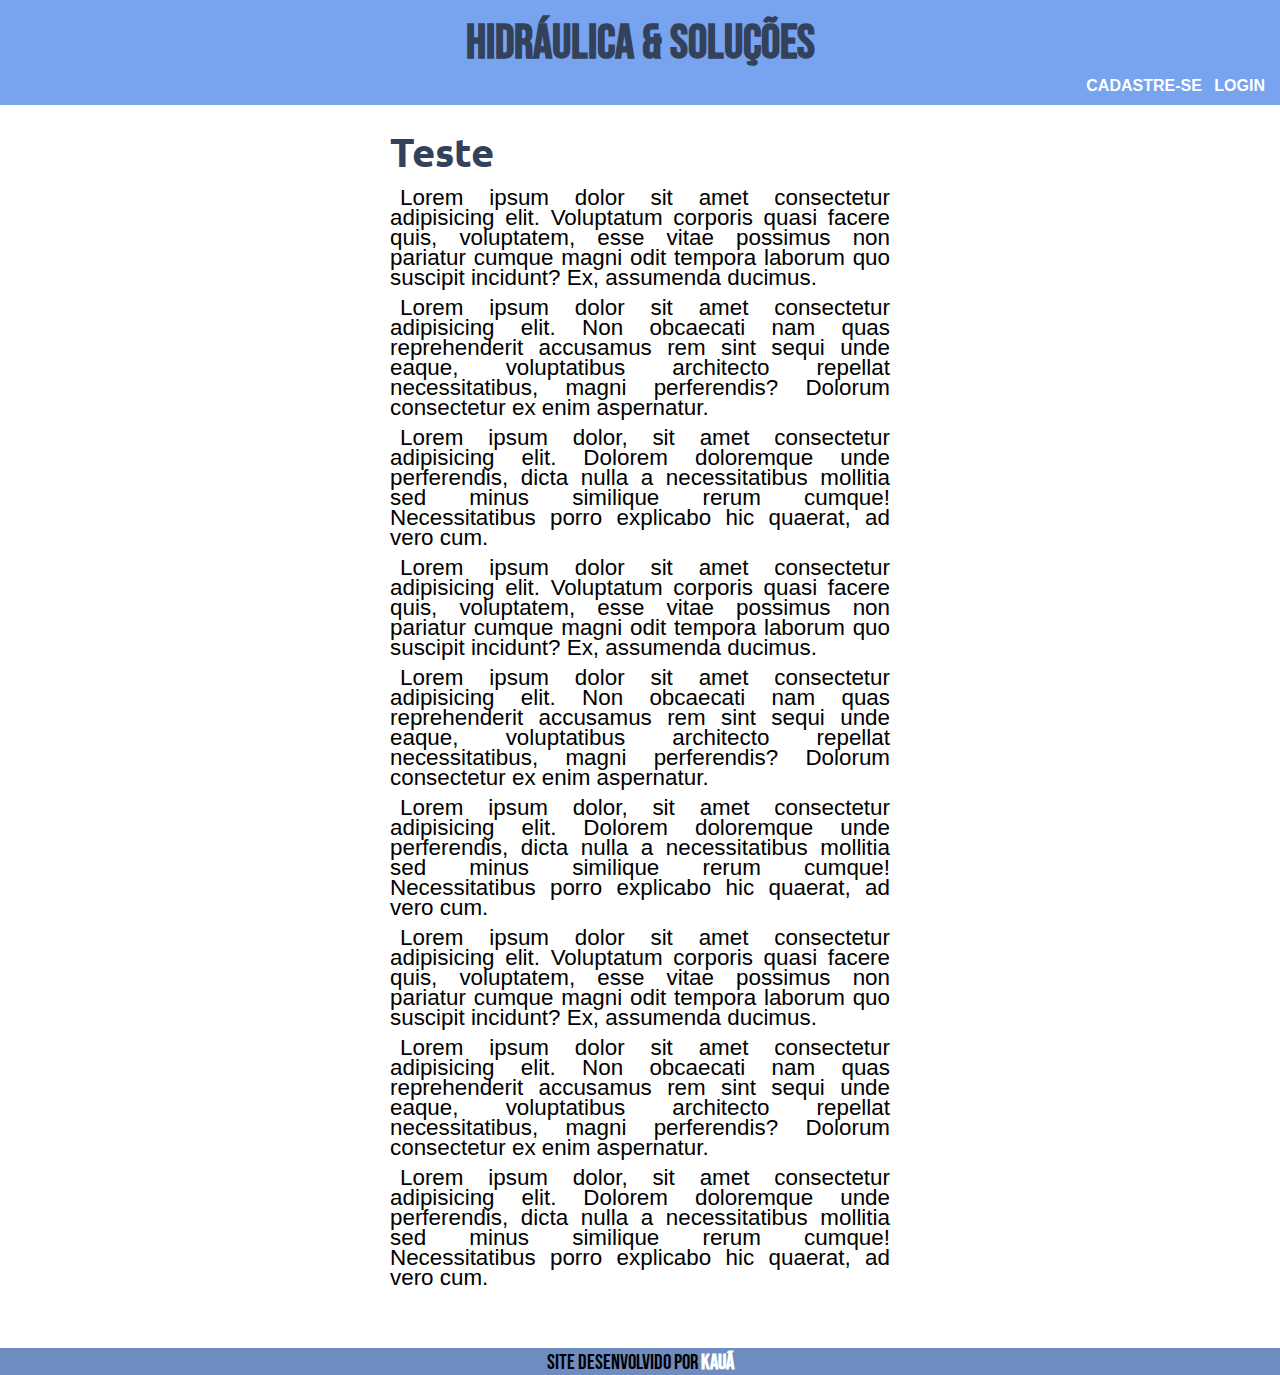
<file: index.html>
<!DOCTYPE html>
<html lang="pt-br">
<head>
    <meta charset="UTF-8">
    <meta http-equiv="X-UA-Compatible" content="IE=edge">
    <meta name="viewport" content="width=device-width, initial-scale=1.0">
    <title>Home</title>
    <link rel="stylesheet" href="style/login.css">
</head>
<body>
    <header>
        <h1>Hidráulica & soluções</h1>
        <nav id="nav1">
            <a href="navgation/cadastro.html"> CADASTRE-SE</a>
            <a href="navgation/login.html"> LOGIN </a>
        </nav>
    </header>

    <main>

        <article id="artc1">
            <h1> Teste</h1>
            <p>Lorem ipsum dolor sit amet consectetur adipisicing elit. Voluptatum corporis quasi facere quis, voluptatem, esse vitae possimus non pariatur cumque magni odit tempora laborum quo suscipit incidunt? Ex, assumenda ducimus.</p>
            <p>Lorem ipsum dolor sit amet consectetur adipisicing elit. Non obcaecati nam quas reprehenderit accusamus rem sint sequi unde eaque, voluptatibus architecto repellat necessitatibus, magni perferendis? Dolorum consectetur ex enim aspernatur.</p>
            <p>Lorem ipsum dolor, sit amet consectetur adipisicing elit. Dolorem doloremque unde perferendis, dicta nulla a necessitatibus mollitia sed minus similique rerum cumque! Necessitatibus porro explicabo hic quaerat, ad vero cum.</p>
            <p>Lorem ipsum dolor sit amet consectetur adipisicing elit. Voluptatum corporis quasi facere quis, voluptatem, esse vitae possimus non pariatur cumque magni odit tempora laborum quo suscipit incidunt? Ex, assumenda ducimus.</p>
            <p>Lorem ipsum dolor sit amet consectetur adipisicing elit. Non obcaecati nam quas reprehenderit accusamus rem sint sequi unde eaque, voluptatibus architecto repellat necessitatibus, magni perferendis? Dolorum consectetur ex enim aspernatur.</p>
            <p>Lorem ipsum dolor, sit amet consectetur adipisicing elit. Dolorem doloremque unde perferendis, dicta nulla a necessitatibus mollitia sed minus similique rerum cumque! Necessitatibus porro explicabo hic quaerat, ad vero cum.</p>
            <p>Lorem ipsum dolor sit amet consectetur adipisicing elit. Voluptatum corporis quasi facere quis, voluptatem, esse vitae possimus non pariatur cumque magni odit tempora laborum quo suscipit incidunt? Ex, assumenda ducimus.</p>
            <p>Lorem ipsum dolor sit amet consectetur adipisicing elit. Non obcaecati nam quas reprehenderit accusamus rem sint sequi unde eaque, voluptatibus architecto repellat necessitatibus, magni perferendis? Dolorum consectetur ex enim aspernatur.</p>
            <p>Lorem ipsum dolor, sit amet consectetur adipisicing elit. Dolorem doloremque unde perferendis, dicta nulla a necessitatibus mollitia sed minus similique rerum cumque! Necessitatibus porro explicabo hic quaerat, ad vero cum.</p>
        </article>
    </main>
    <footer>Site desenvolvido por <a href="https://github.com/kauavitorrodrigues" target="_blank">Kauã</footer>
</body>
</html>
</file>
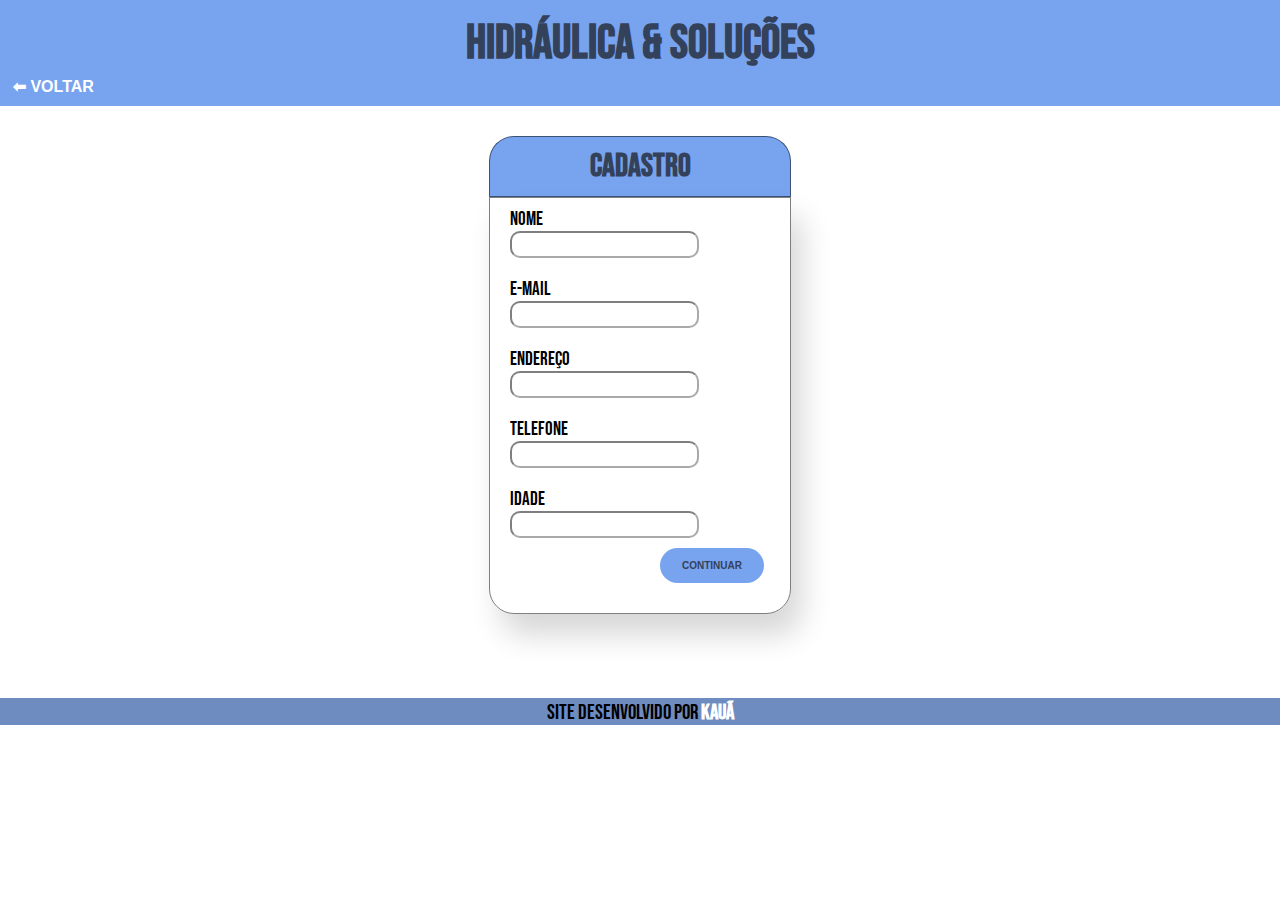
<file: navgation/cadastro.html>
<!DOCTYPE html>
<html lang="Pt-br">
<head>
    <meta charset="UTF-8">
    <meta http-equiv="X-UA-Compatible" content="IE=edge">
    <meta name="viewport" content="width=device-width, initial-scale=1.0">
    <link rel="shortcut icon" href="image/favicon-empresa.ico" type="image/x-icon">
    <link rel="stylesheet" href="../style/login.css">
    <title>Pojeto 01</title>
</head>
<body>
    <header>
        <h1>Hidráulica & soluções</h1>
        <nav>
            <a href="../index.html"> ⬅ VOLTAR</a>
        </nav>
    </header>
   
    <main>
        <div id="cadastro">
            <h1>CADASTRO</h1>
    
        </div>
        <article>
            <ul>
                <li>
                    <p>Nome</p> <input type="text" name="txtnome" id="txtnome">
                </li>
                <li>
                    <p>E-mail</p> <input type="email" name="txtemail" id="txtemail">
                </li>
                <li>
                    <p>Endereço</p> <input type="text" name="txtend" id="txtend">
                </li>
                <li>
                    <p>Telefone</p> <input type="number" name="txttel" id="txttel">
                </li>
                <li>
                    <p>Idade</p><input type="number" name="txtidade" id="txtidade"> <br>
                </li>
            </ul>
            <input id="btn" type="button" value="CONTINUAR" onclick="continuar()">
        </article>
        
        
        
    </main>
    <footer>Site desenvolvido por <a href="https://github.com/kauavitorrodrigues" target="_blank">Kauã</a>
    </footer>
    <script src="cadastro.js"></script>
</body>
</html>
</nav>
</file>
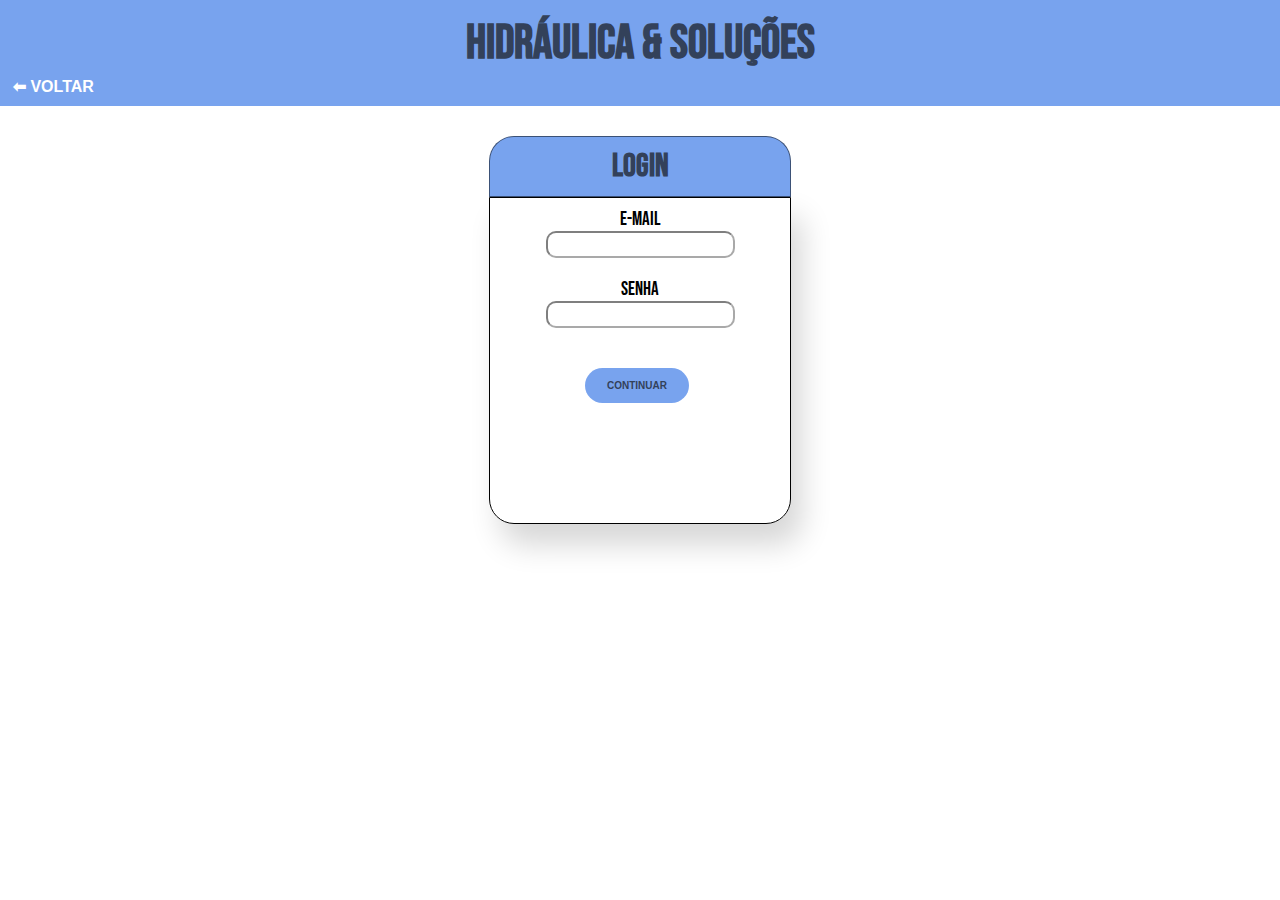
<file: navgation/login.html>
<!DOCTYPE html>
<html lang="Pt-br">
<head>
    <meta charset="UTF-8">
    <meta http-equiv="X-UA-Compatible" content="IE=edge">
    <meta name="viewport" content="width=device-width, initial-scale=1.0">
    <link rel="shortcut icon" href="../image/favicon-empresa.ico" type="image/x-icon">
    <link rel="stylesheet" href="../style/login.css">
    <title>login</title>
</head>
<body>
    <header>
        <h1>Hidráulica & soluções</h1>
        <nav>
            <a href="../index.html"> ⬅ VOLTAR</a>
        </nav>
    </header>
   
    <main>
        <div id="cadastro">
            <h1>login</h1>
    
        </div>
        <article id="artc2">
            <ul>
                <li>
                    <p>E-mail</p> <input type="email" name="txtemail" id="txtemail">
                </li>
                <li>
                    <p>Senha</p><input type="number" name="txtsenha" id="txtsenha">
                </li>
            </ul>
            <input id="btn1" type="button" value="CONTINUAR" onclick="continuar()">
        </article>
        
        
        
    </main>
    <script src="login.js"></script>
</body>
</html>
</nav>
</file>
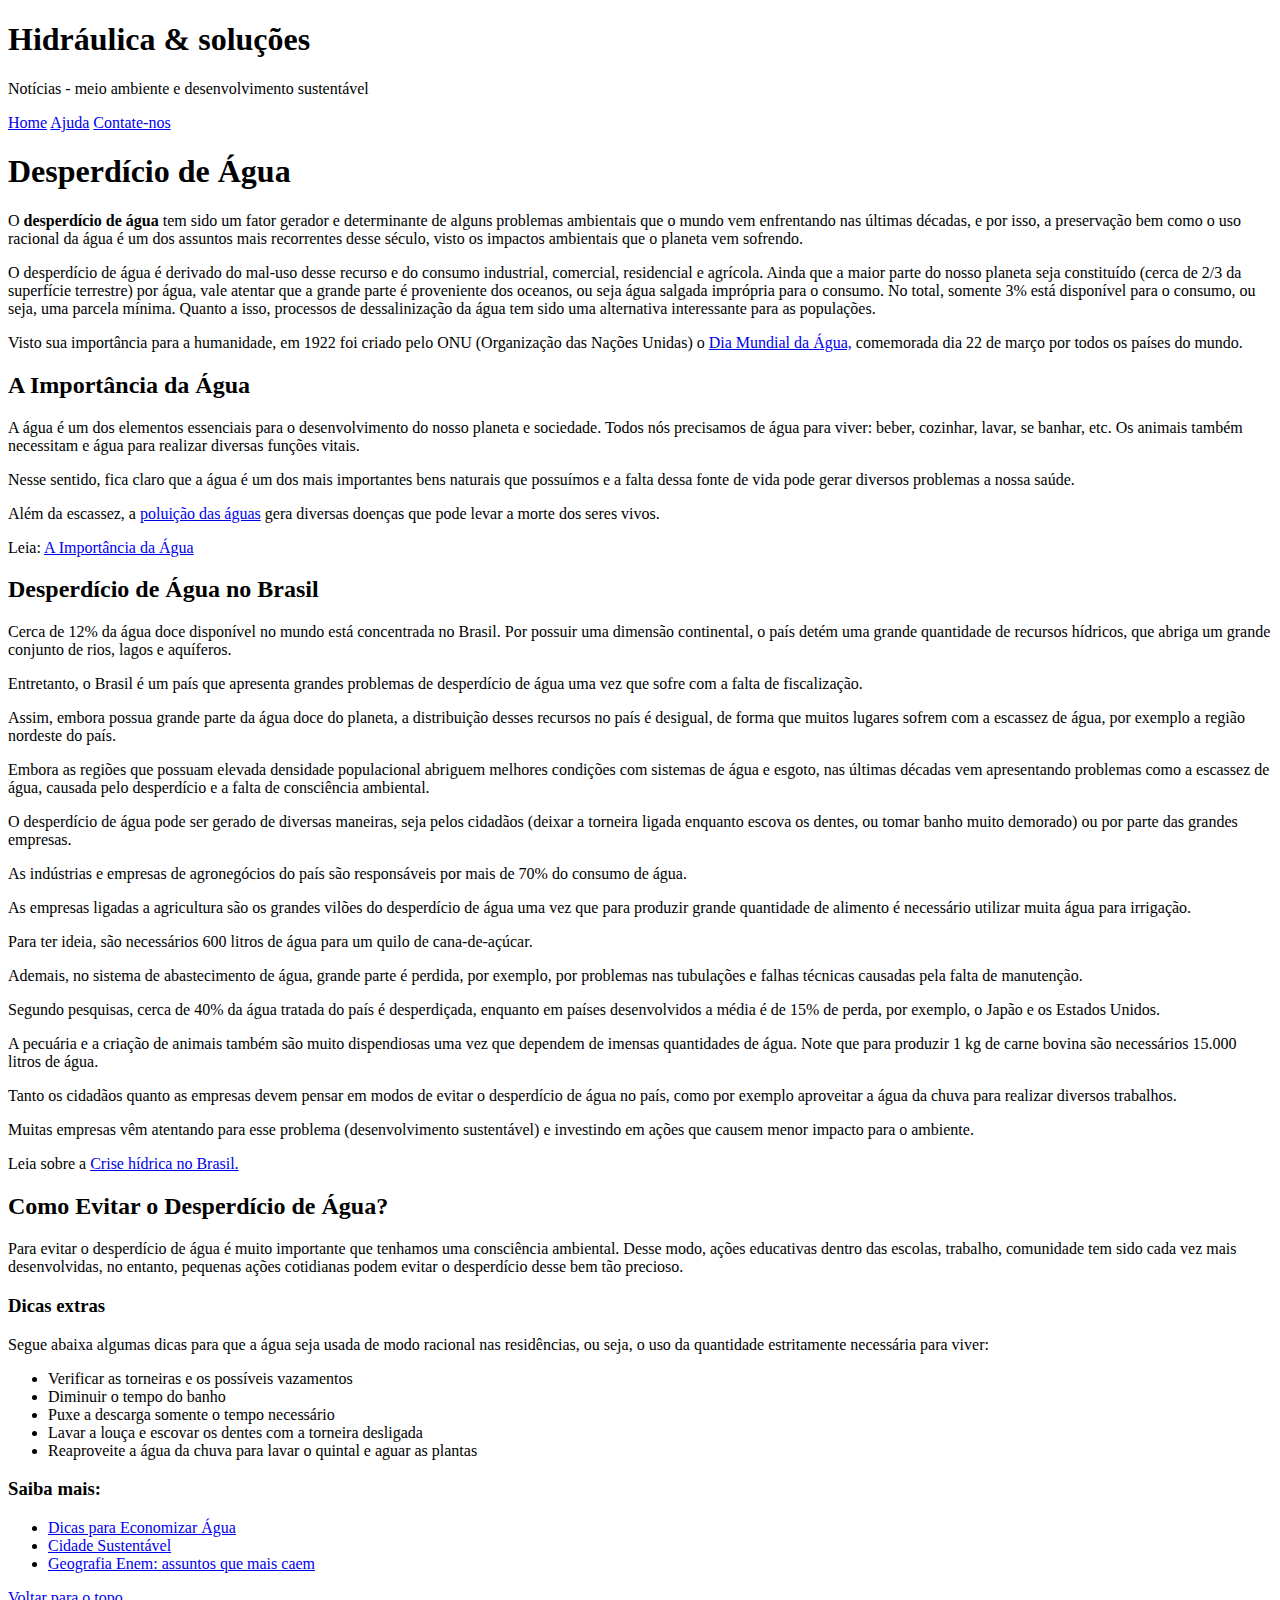
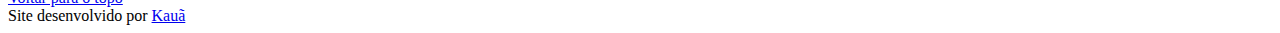
<file: navgation/pesquisa.html>
<!DOCTYPE html>
<html lang="pt-br">
<head>
    <meta charset="UTF-8">
    <meta http-equiv="X-UA-Compatible" content="IE=edge">
    <meta name="viewport" content="width=device-width, initial-scale=1.0">
    <title>Projeto 01</title>
</head>
<body>
    <header>
        <h1>Hidráulica & soluções</h1>
        <p> Notícias - meio ambiente e desenvolvimento sustentável</p>

        <nav>
            <a href="#">Home</a>
            <a href="#">Ajuda</a>
            <a href="#">Contate-nos</a>
        </nav>

    </header>
            
    <main>
        
        <h1>Desperdício de Água</h1>

            <p>
                O <strong>desperdício de água</strong> tem sido um fator gerador e determinante de alguns problemas ambientais que o mundo vem enfrentando nas últimas décadas,
                e por isso, a preservação bem como o uso racional da água é um dos assuntos mais recorrentes desse século, visto os impactos ambientais que o planeta vem sofrendo.
            </p>
            
            <p>
                O desperdício de água é derivado do mal-uso desse recurso e do consumo industrial, comercial, residencial e agrícola.
                
                Ainda que a maior parte do nosso planeta seja constituído (cerca de 2/3 da superfície terrestre) por água, vale atentar que a grande parte é proveniente dos oceanos, ou seja água salgada imprópria para o consumo.
                No total, somente 3% está disponível para o consumo, ou seja, uma parcela mínima. Quanto a isso, processos de dessalinização da água tem sido uma alternativa interessante para as populações.
            </p>
            
            <p>Visto sua importância para a humanidade, em 1922 foi criado pelo ONU (Organização das Nações Unidas) o <a href="#">Dia Mundial da Água,</a> comemorada dia 22 de março por todos os países do mundo.</p>
            
            <h2>A Importância da Água</h2>
                <p>A água é um dos elementos essenciais para o desenvolvimento do nosso planeta e sociedade. Todos nós precisamos de água para viver: beber, cozinhar, lavar, se banhar, etc. Os animais também necessitam e água para realizar diversas funções vitais.</p>
                
                <p>Nesse sentido, fica claro que a água é um dos mais importantes bens naturais que possuímos e a falta dessa fonte de vida pode gerar diversos problemas a nossa saúde.</p>
                
                <p>Além da escassez, a <a href="#">poluição das águas</a> gera diversas doenças que pode levar a morte dos seres vivos.</p>
                
                <p>Leia: <a href="#">A Importância da Água</a></p>
            
            <h2>Desperdício de Água no Brasil</h2>

    
                <p>Cerca de 12% da água doce disponível no mundo está concentrada no Brasil. Por possuir uma dimensão continental, o país detém uma grande quantidade de recursos hídricos, que abriga um grande conjunto de rios, lagos e aquíferos.</p>

                <p>Entretanto, o Brasil é um país que apresenta grandes problemas de desperdício de água uma vez que sofre com a falta de fiscalização.</p>
                
                <p>Assim, embora possua grande parte da água doce do planeta, a distribuição desses recursos no país é desigual, de forma que muitos lugares sofrem com a escassez de água, por exemplo a região nordeste do país.</p>
                
                <p>Embora as regiões que possuam elevada densidade populacional abriguem melhores condições com sistemas de água e esgoto, nas últimas décadas vem apresentando problemas como a escassez de água, causada pelo desperdício e a falta de consciência ambiental.</p>
                
                <p>O desperdício de água pode ser gerado de diversas maneiras, seja pelos cidadãos (deixar a torneira ligada enquanto escova os dentes, ou tomar banho muito demorado) ou por parte das grandes empresas.</p>
                
                <p>As indústrias e empresas de agronegócios do país são responsáveis por mais de 70% do consumo de água.</p>
                
                <p>As empresas ligadas a agricultura são os grandes vilões do desperdício de água uma vez que para produzir grande quantidade de alimento é necessário utilizar muita água para irrigação.</p>
                
                <p>Para ter ideia, são necessários 600 litros de água para um quilo de cana-de-açúcar.</p>
                
                <p>Ademais, no sistema de abastecimento de água, grande parte é perdida, por exemplo, por problemas nas tubulações e falhas técnicas causadas pela falta de manutenção.</p>
                
                <p>Segundo pesquisas, cerca de 40% da água tratada do país é desperdiçada, enquanto em países desenvolvidos a média é de 15% de perda, por exemplo, o Japão e os Estados Unidos.</p>
                
                <p>A pecuária e a criação de animais também são muito dispendiosas uma vez que dependem de imensas quantidades de água. Note que para produzir 1 kg de carne bovina são necessários 15.000 litros de água.</p>
                
                <p>Tanto os cidadãos quanto as empresas devem pensar em modos de evitar o desperdício de água no país, como por exemplo aproveitar a água da chuva para realizar diversos trabalhos.</p>
                
                <p>Muitas empresas vêm atentando para esse problema (desenvolvimento sustentável) e investindo em ações que causem menor impacto para o ambiente.</p>
            
                <p>Leia sobre a <a href="#">Crise hídrica no Brasil.</a></p>
            
                <h2>Como Evitar o Desperdício de Água?</h2>
                <p>Para evitar o desperdício de água é muito importante que tenhamos uma consciência ambiental. Desse modo, ações educativas dentro das escolas, trabalho, comunidade tem sido cada vez mais desenvolvidas, no entanto, pequenas ações cotidianas podem evitar o desperdício desse bem tão precioso.</p>
        
        <aside id="aside1">

            <h3>Dicas extras</h3>

            <p>Segue abaixa algumas dicas para que a água seja usada de modo racional nas residências, ou seja, o uso da quantidade estritamente necessária para viver:</p>
            
            <ul>
                <li> Verificar as torneiras e os possíveis vazamentos</li>
                <li>Diminuir o tempo do banho</li>
                <li>Puxe a descarga somente o tempo necessário</li>
                <li>Lavar a louça e escovar os dentes com a torneira desligada</li>
                <li>Reaproveite a água da chuva para lavar o quintal e aguar as plantas</li>
            </ul>
        </aside>
 
        <aside class="aside2">

            <h3>Saiba mais:</h3>
            <ul>
                <li><a href="#" class="link">Dicas para Economizar Água</a></li>
                <li><a href="#" class="link">Cidade Sustentável</a></li>
                <li><a href="#" class="link">Geografia Enem: assuntos que mais caem</a></li>
            </ul>

        </aside>

        <div class="main"> <a href="#">Voltar para o topo </a> </div>

</main>

<footer>Site desenvolvido por <a href="#">Kauã</a></footer>

</body>
</html>
</file>
<file: style/login.css>
@charset "UTF-8";

@import url('https://fonts.googleapis.com/css2?family=Bebas+Neue&display=swap');

@import url('https://fonts.googleapis.com/css2?family=Merriweather:wght@400;700&display=swap');

@import url('https://fonts.googleapis.com/css2?family=Ubuntu:wght@300;400;500&display=swap');

:root {
   --cor0: #5579b627;
   --cor1: #8cb6ff5b;
   --cor2: #4e86e8c2;
   --cor3: #33415a;
   --cor4: #6e8cc0;

   --fonte-padrao: Arial, Verdana Helvetica, sans-serif;
   --fonte-destaque: 'Bebas Neue', cursive;
   --fonte-subtitulo: 'Merriweather', cursive;
   --fonte-titulos: 'Ubuntu', cursive;
}

* {
    margin: 0px;
    padding: 0px;
}

html {
    scroll-behavior: smooth;
  }

  header {
    background-color: var(--cor2);
    text-align: center;
    padding-bottom: 10px;
}

header > h1 {
    color: var(--cor3);
    font-family: var(--fonte-destaque);
    font-size: 3em;
    padding-top: 15px;
}

nav {
    font-size: 1em;
    font-family: var(--fonte-padrao);
    text-align: left;
    margin: 5px 0px 0px 10px;

}

nav > a {
    color: white;
    font-weight: bold;
    text-decoration: none;
    padding: 1px 5px 10px 3px;
    transition-duration: 0.5s;
}

nav > a:hover {
    text-decoration: underline;
}

#nav1 {
    text-align: right;
    padding-right: 10px;
}

#cadastro {
    border-radius: 25px 25px 0px 0px;
    background-color: var(--cor2);
    color: var(--cor3);
    border: 1px solid rgba(0, 0, 0, 0.500);
    width: 300px;
    margin: 0px auto;
    margin-top: 30px;
}
#cadastro > h1 {
    font-family: var(--fonte-destaque);
    text-align: center;
    padding-top: 10px;
    padding-bottom: 10px;
}


article {
    box-shadow: 11px 21px 30px 0px rgba(0,0,0,0.16);
    width: 300px;
    border: 1px solid rgba(0, 0, 0, 0.500);
    margin: 0px auto;
    border-radius: 0px 0px 25px 25px;
    margin-bottom: 84px;
}

article > ul > li {
    padding: 10px 10px 10px 20px;
    list-style: none;
    font-family: var(--fonte-destaque);
    font-size: 1.2em;
}

article > ul > li > input:hover {
    border-color: var(--cor3);
}

input {
    border-color: rgba(0, 0, 0, 0.50);
    border-radius: 10px;
    padding: 4px;
}



#artc1 {
    padding: 20px 20px 20px 20px;
    min-height: 300px;
    max-width: 1000px;
    margin: auto;
    margin-bottom: 30px;
    width: 500px;
    border: 0px;
    box-shadow: 0px 0px 0px 0px;
}

#artc1 h1 {
    font-size: 2.5em;
    font-family: var(--fonte-titulos);
    font-weight: bold;
    color: var(--cor3);
    padding-bottom: 10px;
}

h2 {
    font-family: var(--fonte-titulos);
    font-weight: bold;
    color: var(--cor3);
    padding-top: 10px;
    padding-bottom: 10px;
}

#artc1 > p {
    font-family: var(--fonte-padrao);
    font-size: 1.4em;
    text-align: justify;
    text-indent: 10px;
    line-height: 20px;
    padding-bottom: 10px;
}

#artc1 > p > a {
    text-decoration: none;
    font-weight: bold;
    color: var(--cor2);
}

#artc1 > p > a:hover {
    text-decoration: underline;
    color: var(--cor3);
}

#artc2 {
    border: 1px solid black;
}

#artc2 > ul > li {
    text-align: center;
    margin-right: 10px;
}

#btn1 {
    transition-duration: 0.9s;
    font-size: 10px;
    margin-left: 95px;
    margin-bottom: 30px;
    margin-right: 1px;
    padding: 10px 20px 10px 20px;
    background-color: var(--cor2);
    color: var(--cor3);
    border-radius: 100px;
    border-color: rgba(245, 245, 220, 0);
    font-weight: 850;
}

#btn {
    transition-duration: 0.9s;
    font-size: 10px;
    margin-left: 170px;
    margin-bottom: 30px;
    margin-right: 1px;
    padding: 10px 20px 10px 20px;
    background-color: var(--cor2);
    color: var(--cor3);
    border-radius: 100px;
    border-color: rgba(245, 245, 220, 0);
    font-weight: 850;
}

#btn:hover {
    border-color: rgba(0, 0, 0, 0.29);
    background-color: var(--cor3);
    color: white;
}

#btn1:hover {
    border-color: rgba(0, 0, 0, 0.29);
    background-color: var(--cor3);
    color: white;
}

#btn1 {
    margin-top: 30px;
    margin-bottom: 120px;
}
#res {
    text-align: center;
    font-family: var(--fonte-padrao);
}

footer {
    font-family: var(--fonte-destaque);
    margin-bottom: -10px;
    text-align: center;
    background-color: var(--cor4);
    font-size: 1.3em;
    padding-top: 2px;
    padding-bottom: 1;
}

footer > a {
    font-weight: bold;
    text-decoration: none;    
    color: white;
}

footer > a:hover {
    text-decoration: underline;
}
</file>
